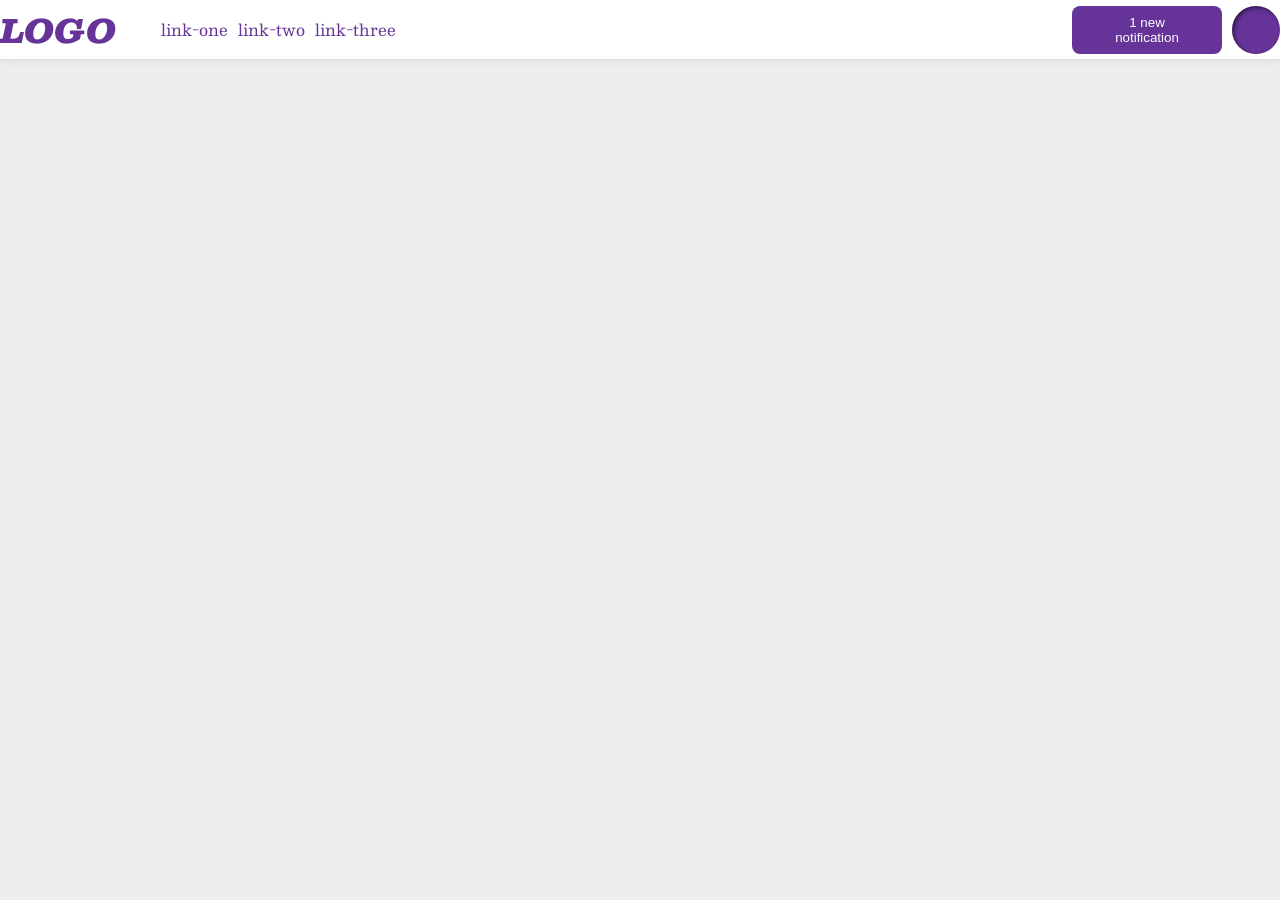
<file: foundations/flex/03-flex-header-2/index.html>
<!DOCTYPE html>
<html lang="en">
  <head>
    <meta charset="UTF-8">
    <meta http-equiv="X-UA-Compatible" content="IE=edge">
    <meta name="viewport" content="width=device-width, initial-scale=1.0">
    <title>Flex Header 2</title>
    <link rel="stylesheet" href="style.css">
  </head>
  <body>
    <div class="header">
      <div class="left-side">
        <div class="logo">
          LOGO
        </div>
        <ul class="links">
          <li><a href="https://google.com">link-one</a></li>
          <li><a href="https://google.com">link-two</a></li>
          <li><a href="https://google.com">link-three</a></li>
        </ul>
      </div>
      <div class="right-side">
        <button class="notifications">
          1 new notification
        </button>
        <div class="profile-image"></div>
      </div>
    </div>
  </body>
</html>
</file>
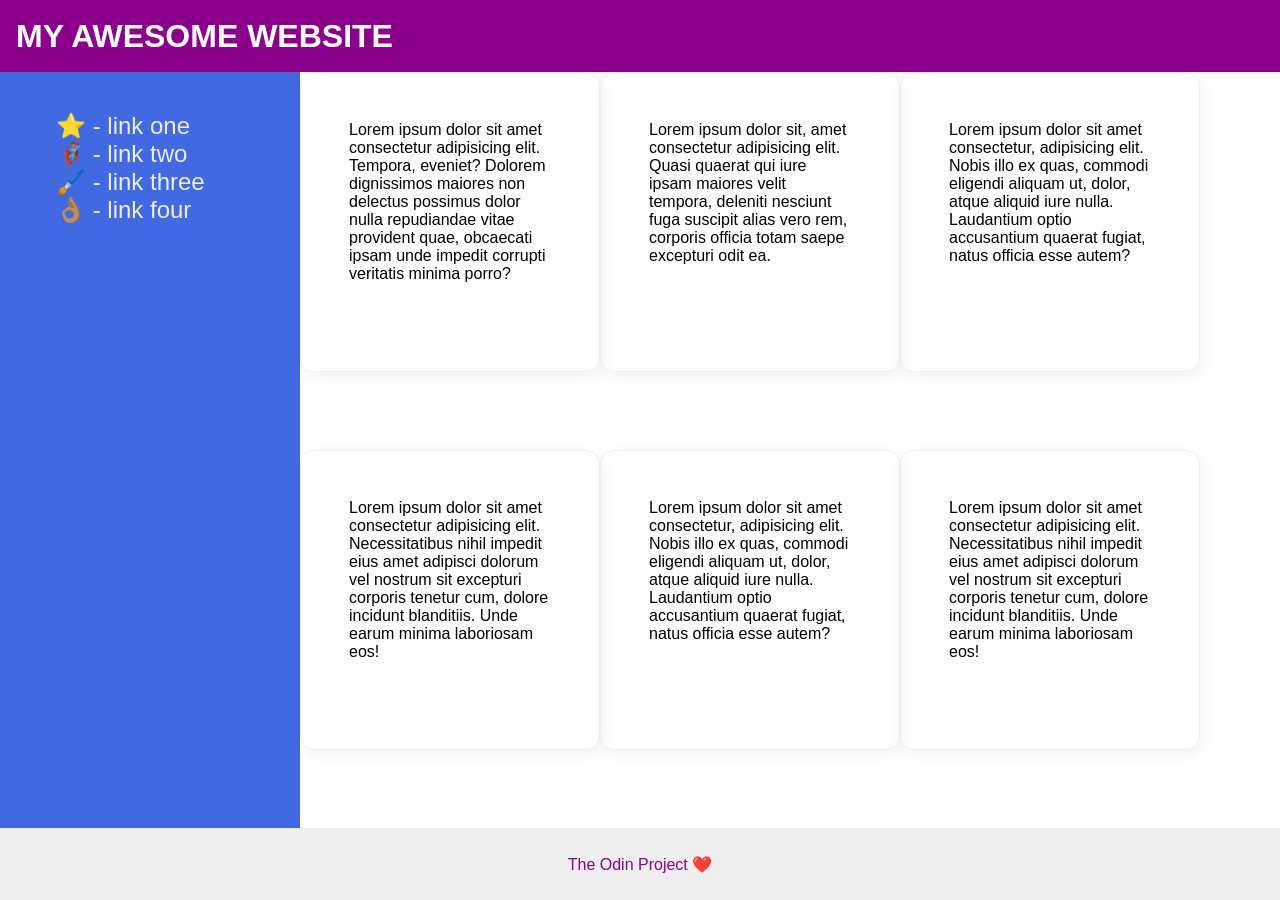
<file: foundations/flex/07-flex-layout-2/index.html>
<!DOCTYPE html>
<html lang="en">
  <head>
    <meta charset="UTF-8">
    <meta http-equiv="X-UA-Compatible" content="IE=edge">
    <meta name="viewport" content="width=device-width, initial-scale=1.0">
    <title>The Holy Grail</title>
    <link rel="stylesheet" href="style.css">
  </head>
  <body>
    <div class="header">
      MY AWESOME WEBSITE
    </div>
    
    <div class="center-content">
      <div class="sidebar">
        <ul>
          <li><a href="#">⭐ - link one</a></li>
          <li><a href="#">🦸🏽‍♂️ - link two</a></li>
          <li><a href="#">🖌️ - link three</a></li>
          <li><a href="#">👌🏽 - link four</a></li>
        </ul>
      </div>

      <div class="card-container">
        <div class="card">Lorem ipsum dolor sit amet consectetur adipisicing elit. Tempora, eveniet? Dolorem dignissimos maiores non delectus possimus dolor nulla repudiandae vitae provident quae, obcaecati ipsam unde impedit corrupti veritatis minima porro?</div>
        <div class="card">Lorem ipsum dolor sit, amet consectetur adipisicing elit. Quasi quaerat qui iure ipsam maiores velit tempora, deleniti nesciunt fuga suscipit alias vero rem, corporis officia totam saepe excepturi odit ea.</div>
        <div class="card">Lorem ipsum dolor sit amet consectetur, adipisicing elit. Nobis illo ex quas, commodi eligendi aliquam ut, dolor, atque aliquid iure nulla. Laudantium optio accusantium quaerat fugiat, natus officia esse autem?</div>
        <div class="card">Lorem ipsum dolor sit amet consectetur adipisicing elit. Necessitatibus nihil impedit eius amet adipisci dolorum vel nostrum sit excepturi corporis tenetur cum, dolore incidunt blanditiis. Unde earum minima laboriosam eos!</div>
        <div class="card">Lorem ipsum dolor sit amet consectetur, adipisicing elit. Nobis illo ex quas, commodi eligendi aliquam ut, dolor, atque aliquid iure nulla. Laudantium optio accusantium quaerat fugiat, natus officia esse autem?</div>
        <div class="card">Lorem ipsum dolor sit amet consectetur adipisicing elit. Necessitatibus nihil impedit eius amet adipisci dolorum vel nostrum sit excepturi corporis tenetur cum, dolore incidunt blanditiis. Unde earum minima laboriosam eos!</div>
      </div>
    </div>

    <div class="footer">
      The Odin Project ❤️
    </div>
  </body>
</html>
</file>
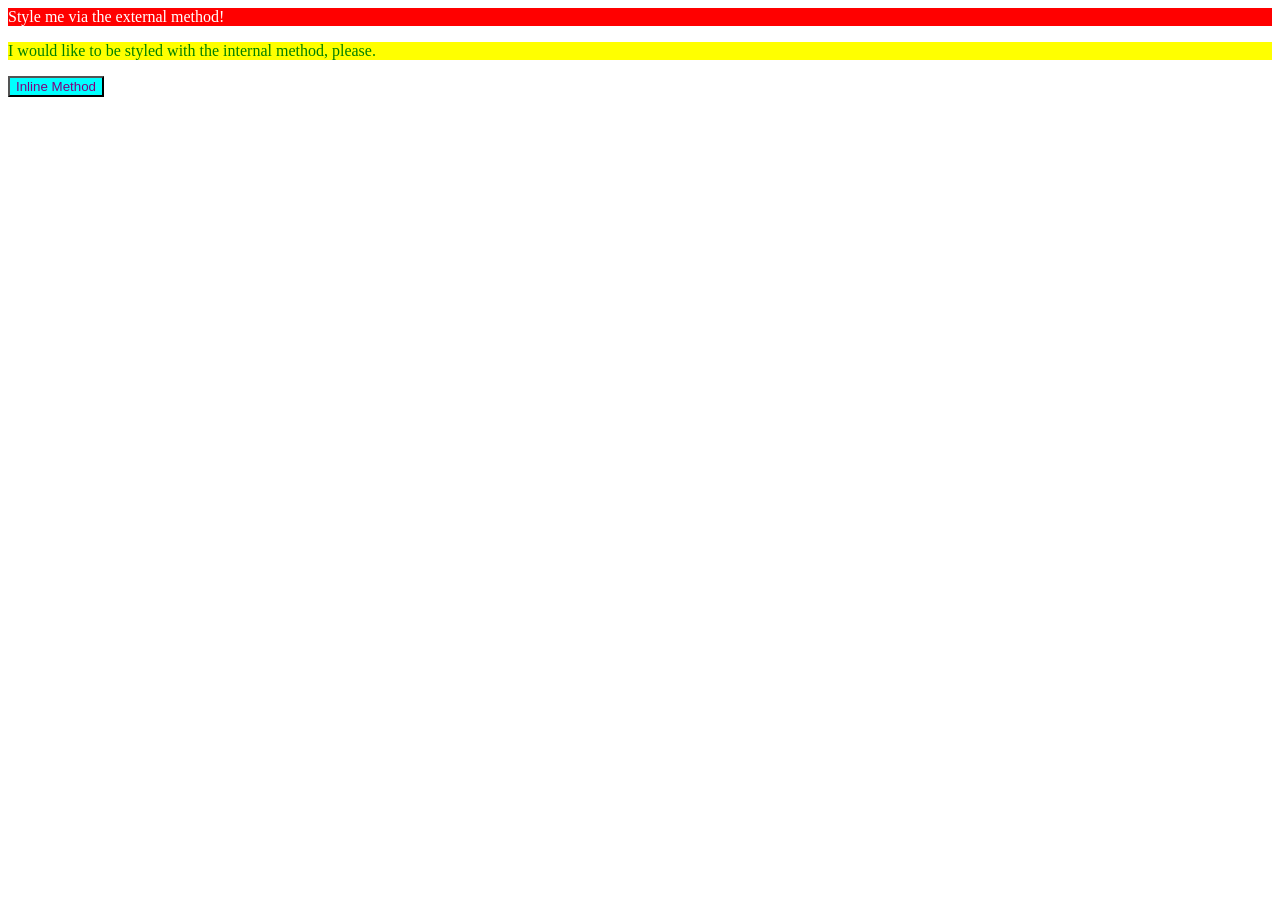
<file: foundations/intro-to-css/01-css-methods/index.html>
<!DOCTYPE html>
<html lang="en">
  <head>
    <meta charset="UTF-8">
    <meta http-equiv="X-UA-Compatible" content="IE=edge">
    <meta name="viewport" content="width=device-width, initial-scale=1.0">
    <title>Methods for Adding CSS</title>
    <link rel="stylesheet" href="styles.css">

    <style>
      p {
        color: green;
        background-color: yellow;
      }
    </style>
  </head>
  <body>
    <div>Style me via the external method!</div>
    <p>I would like to be styled with the internal method, please.</p>
    <button style="color:purple; background-color:aqua">Inline Method</button>
  </body>
</html>
</file>
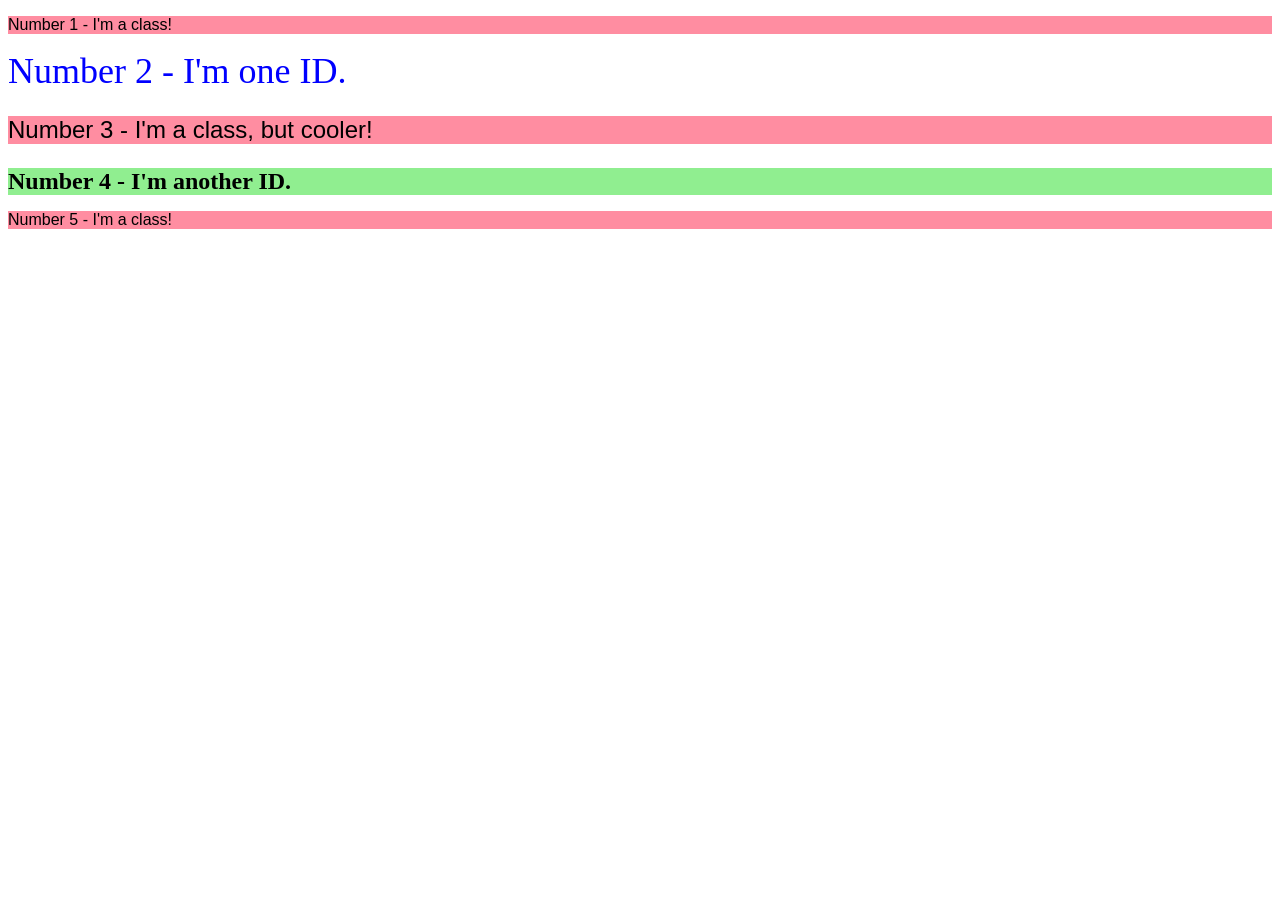
<file: foundations/intro-to-css/02-class-id-selectors/index.html>
<!DOCTYPE html>
<html lang="en">
  <head>
    <meta charset="UTF-8">
    <meta http-equiv="X-UA-Compatible" content="IE=edge">
    <meta name="viewport" content="width=device-width, initial-scale=1.0">
    <title>Class and ID Selectors</title>
    <link rel="stylesheet" href="style.css">
  </head>
  <body>
    <p class="odd-number">Number 1 - I'm a class!</p>
    <div id="id-num-1">Number 2 - I'm one ID.</div>
    <p class="odd-number cooler-class">Number 3 - I'm a class, but cooler!</p>
    <div id="id-num-2">Number 4 - I'm another ID.</div>
    <p class="odd-number">Number 5 - I'm a class!</p>
  </body>
</html>
</file>
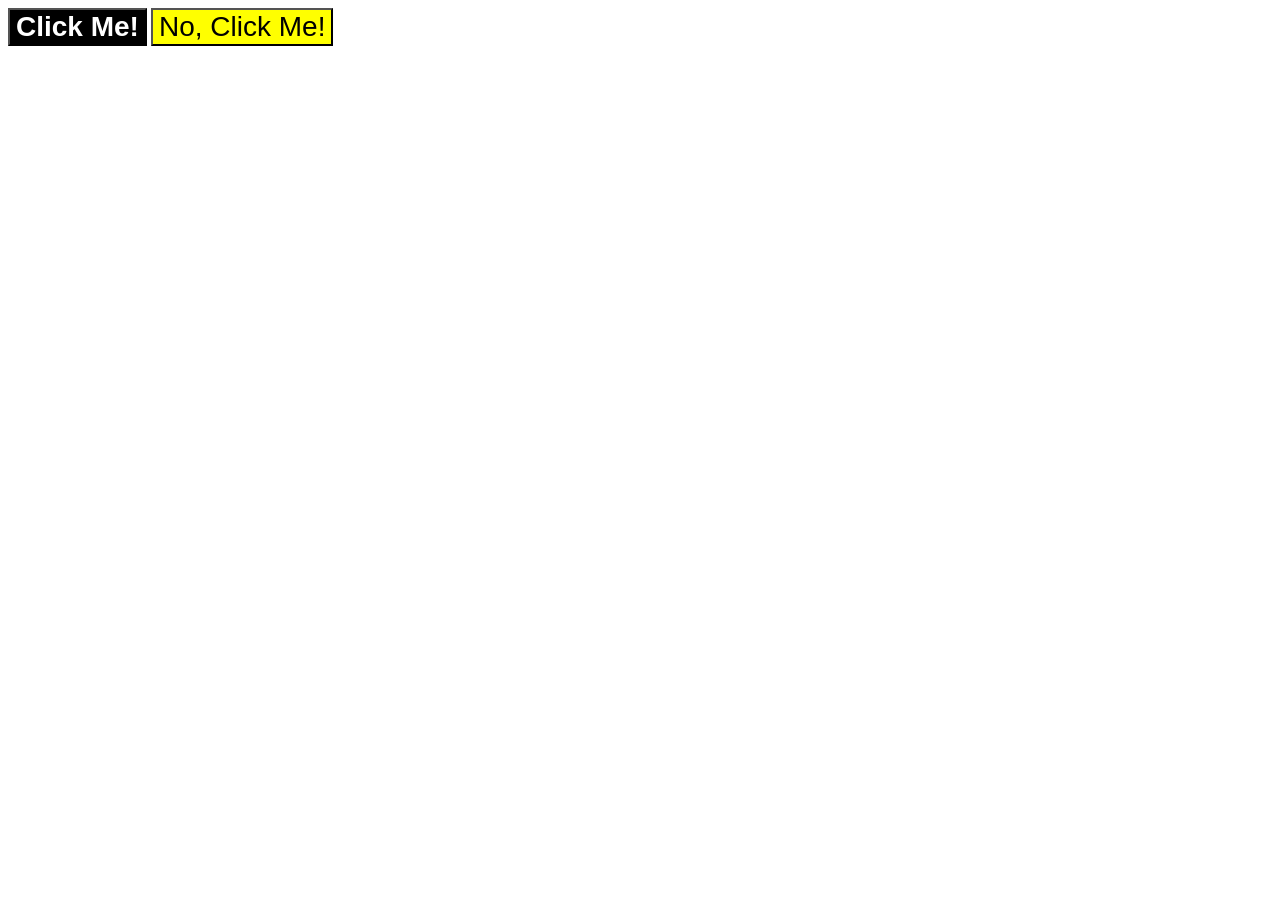
<file: foundations/intro-to-css/03-grouping-selectors/index.html>
<!DOCTYPE html>
<html lang="en">
  <head>
    <meta charset="UTF-8">
    <meta http-equiv="X-UA-Compatible" content="IE=edge">
    <meta name="viewport" content="width=device-width, initial-scale=1.0">
    <title>Grouping Selectors</title>
    <link rel="stylesheet" href="style.css">
  </head>
  <body>
    <button class="desperate-button">Click Me!</button>
    <button class="more-desperate-button">No, Click Me!</button>
  </body>
</html>
</file>
<file: foundations/flex/03-flex-header-2/style.css>
/* this is some magical font-importing.  
you'll learn about it later. */
@import url('https://fonts.googleapis.com/css2?family=Besley:ital,wght@0,400;1,900&display=swap');

body {
  margin: 0;
  background: #eee;
  font-family: Besley, serif;
  display: flex;
}

.header {
  background: white;
  border-bottom: 1px solid #ddd;
  box-shadow: 0 0 8px rgba(0,0,0,.1);
  display: flex;
  justify-content: space-between;
  align-items: center;
  flex-grow: 1;
}

.profile-image {
  background: rebeccapurple;
  box-shadow: inset 2px 2px 4px rgba(0,0,0,.5);
  border-radius: 50%;
  width: 48px;
  height: 48px;
  display: flex;
  gap: 15px;
}

.logo {
  color: rebeccapurple;
  font-size: 32px;
  font-weight: 900;
  font-style: italic;
  display: flex;
  justify-content: center;
  align-self: center;
  gap: 10px;
}

.right-side {
  display: flex;
  justify-content: flex-end;
  gap: 10px;
}

.left-side {
  display: flex;
  justify-content: center;
  align-items: center;
  gap: 5px;
}

button {
  border: none;
  border-radius: 8px;
  background: rebeccapurple;
  color: white;
  padding: 8px 24px;
  display: flex;
  justify-content: center;
  align-items: center;
  gap: 10px;
  flex-basis: 150px;
}

a {
  /* this removes the line under our links */
  text-decoration: none;
  color: rebeccapurple;
  display: flex;;
}

ul {
  list-style-type: none;
  display: flex;
  gap: 10px;
}
</file>
<file: foundations/flex/07-flex-layout-2/style.css>
*, *::before, *::after {
  box-sizing: border-box;
}

body {
  font-family: -apple-system, BlinkMacSystemFont, 'Segoe UI', Roboto, Oxygen, Ubuntu, Cantarell, 'Open Sans', 'Helvetica Neue', sans-serif;
  margin: 0;
  min-height: 100vh;
  display: flex;
  flex-direction: column;
}

ul {
  list-style-type: none;
}

a {
  text-decoration: none;
  color:#eee
}

.header {
  height: 72px;
  background: darkmagenta;
  font-weight: bold;
  font-size: 32px;
  font-weight: 900;
  color: white;
  display: flex;
  flex-direction: row;
  width: 100%;
  padding: 15px;
  justify-content: flex-start;
  align-items: center;
  align-self: center;
  padding: 16px;
}

.footer {
  height: 72px;
  background: #eee;
  color: darkmagenta;
  display: flex;
  width: 100%;
  padding: 20px;
  flex-direction: column;
  justify-content: center;
  align-items: center;
}

.sidebar {
  width: 300px;
  padding: 16px;
  background: royalblue;
  box-sizing: border-box;
  display: flex;
  flex-direction: column;
  flex-shrink: 0;
  font-size: 24px
}

.card-container {
  display: flex;
  flex-wrap: wrap;
  flex-direction: row;
}

.card {
  border: 1px solid #eee;
  box-shadow: 2px 4px 16px rgba(0,0,0,.06);
  border-radius: 14px;
  padding: 48px;
  height: 300px;
  width: 300px;
}

.center-content {
  display: flex;
  flex-direction: row;
  flex: 1;
}
</file>
<file: foundations/intro-to-css/01-css-methods/styles.css>
div {
    color: white;
    background-color: red;
}
</file>
<file: foundations/intro-to-css/02-class-id-selectors/style.css>
.odd-number,
.cooler-class{
    background-color: rgb(255, 141, 161);
    font-family: Verdana, sans-serif;
    color: black;
}

.cooler-class {
    font-size: 24px;
}

#id-num-1 {
    color: blue;
    font-size: 36px;
}

#id-num-2 {
    background-color: lightgreen;
    font-weight: bold;
    font-size: 24px;
}
</file>
<file: foundations/intro-to-css/03-grouping-selectors/style.css>
.desperate-button,
.more-desperate-button {
    font-size: 28px;
    font-family: Helvetica, "Times New Roman", sans-serif;
}

.desperate-button {
    background-color: black;
    color: white;
    font-weight: bold;
}

.more-desperate-button {
    background: yellow;
    color: black;

}
</file>
